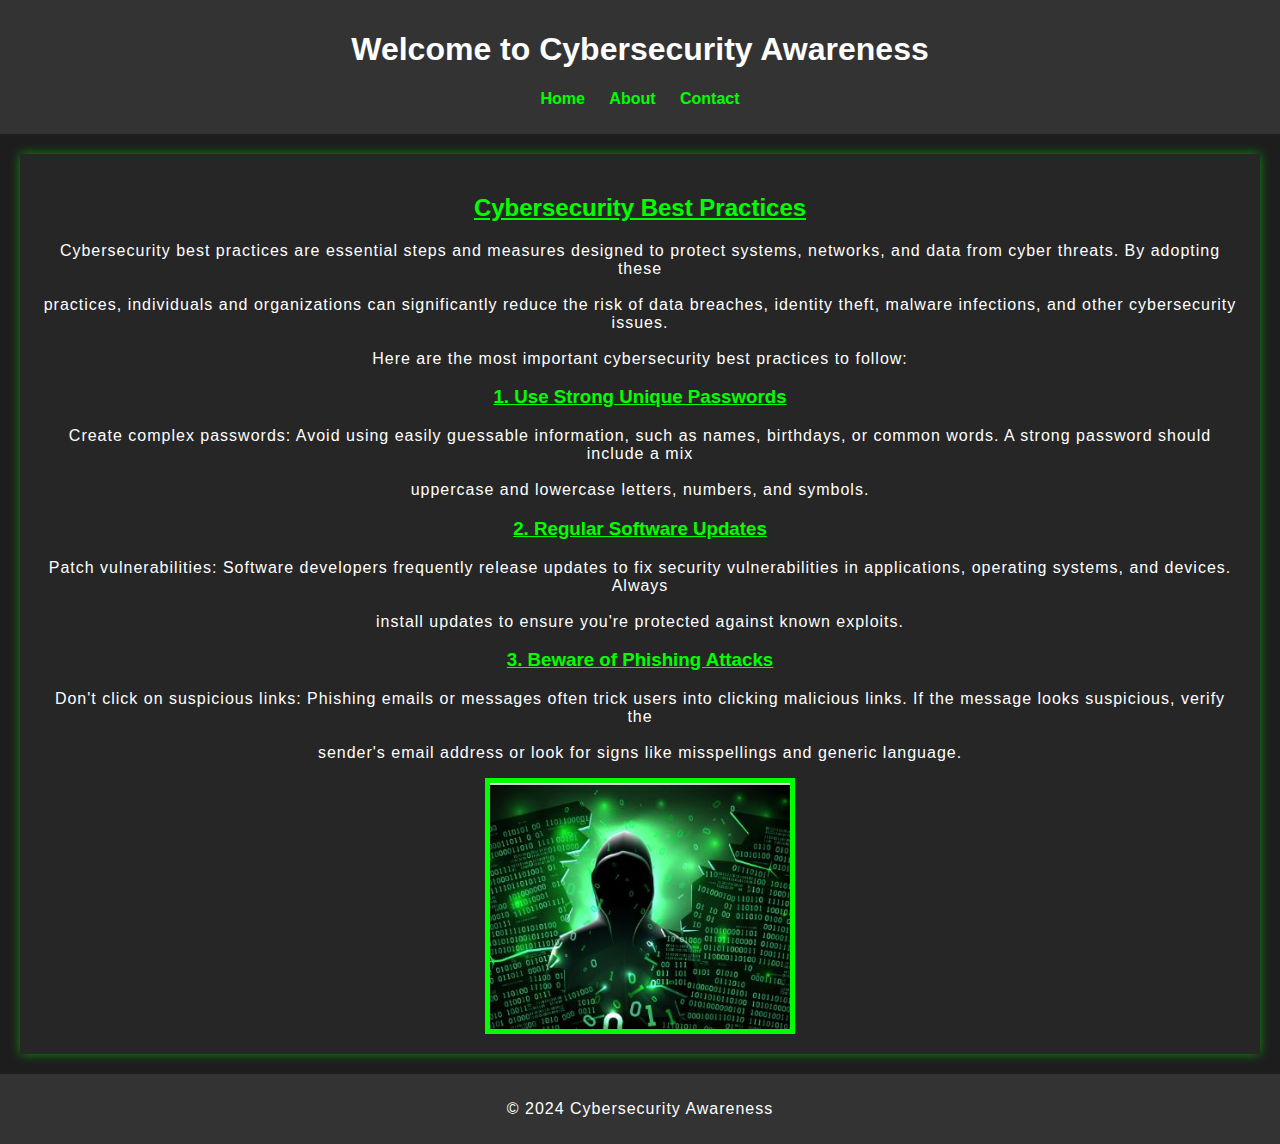
<file: index.html>
<!DOCTYPE html>
<html lang="en">
<head>
    <meta charset="UTF-8">
    <meta name="viewport" content="width=device-width, initial-scale=1.0">
    <title>Cybersecurity Awareness</title>
    <link rel="stylesheet" href="style.css">
</head>
<body>
    <header>
        <h1>Welcome to Cybersecurity Awareness</h1>
        <nav>
            <ul>
                <li><a href="index.html">Home</a></li>
                <li><a href="about.html">About</a></li>
                <li><a href="contact.html">Contact</a></li>
            </ul>
        </nav>
    </header>

    <main>
        <h2>Cybersecurity Best Practices</h2>
        <p>Cybersecurity best practices are essential steps and measures designed to protect systems, networks, and data from cyber threats. By adopting these<br> <br>practices, individuals and organizations can significantly reduce the risk of data breaches, identity theft, malware infections, and other cybersecurity issues.<br> <br>Here are the most important cybersecurity best practices to follow:</p>
        <h3>1. Use Strong Unique Passwords</h3>
        <p>Create complex passwords: Avoid using easily guessable information, such as names, birthdays, or common words. A strong password should include a mix <br><br> uppercase and lowercase letters, numbers, and symbols.</p>
        <h3>2. Regular Software Updates</h3>
        <p>Patch vulnerabilities: Software developers frequently release updates to fix security vulnerabilities in applications, operating systems, and devices. Always<br><br> install updates to ensure you're protected against known exploits.</p>
        <h3>3. Beware of Phishing Attacks</h3>
        <p>Don't click on suspicious links: Phishing emails or messages often trick users into clicking malicious links. If the message looks suspicious, verify the<br><br> sender's email address or look for signs like misspellings and generic language.</p>
        <img style="display: block;
        margin-left: auto;
        margin-right: auto;" src ="cybersecurity-image.JPG" alt="Cybersecurity Image" width="300">
    </main>

    <footer>
        <p>&copy; 2024 Cybersecurity Awareness</p>
    </footer>
</body>
</html>
</file>
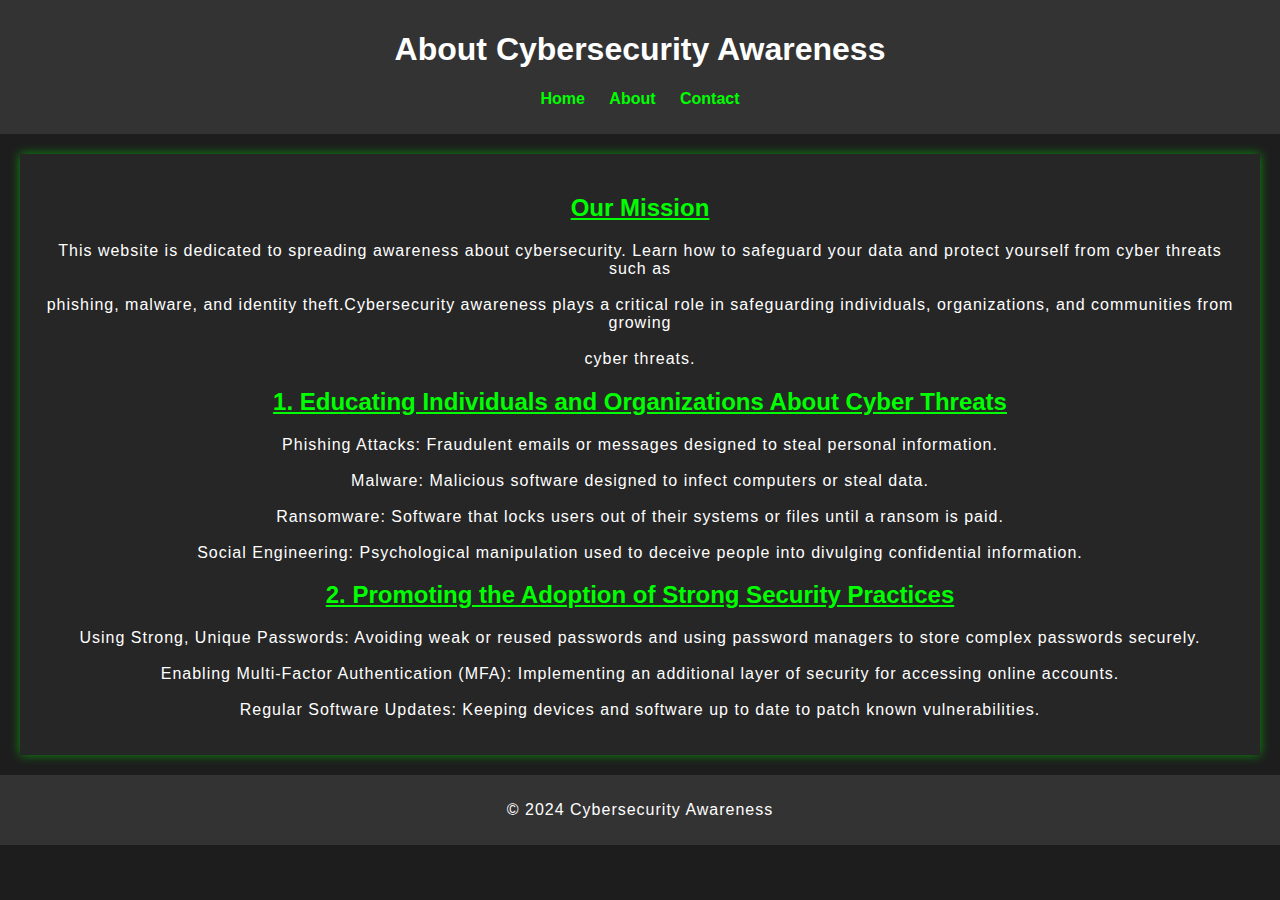
<file: about.html>
<!DOCTYPE html>
<html lang="en">

<head>
    <meta charset="UTF-8">
    <meta name="viewport" content="width=device-width, initial-scale=1.0">
    <title>About Cybersecurity Awareness</title>
    <link rel="stylesheet" href="style.css">
</head>

<body>
    <header>
        <h1>About Cybersecurity Awareness</h1>
        <nav>
            <ul>
                <li><a href="index.html">Home</a></li>
                <li><a href="about.html">About</a></li>
                <li><a href="contact.html">Contact</a></li>
            </ul>
        </nav>
    </header>

    <main>
        <h2>Our Mission</h2>
        <p>This website is dedicated to spreading awareness about cybersecurity. Learn how to safeguard your data and
            protect yourself from cyber threats such as<br><br> phishing, malware, and identity theft.Cybersecurity
            awareness plays a critical role in safeguarding individuals, organizations, and communities from
            growing<br><br> cyber threats.</p>
        <h2>1. Educating Individuals and Organizations About Cyber Threats</h2>
        <p>Phishing Attacks: Fraudulent emails or messages designed to steal personal information.<br><br>
            Malware: Malicious software designed to infect computers or steal data.<br><br>
            Ransomware: Software that locks users out of their systems or files until a ransom is paid.<br><br>
            Social Engineering: Psychological manipulation used to deceive people into divulging confidential
            information.</p>
        <h2>2. Promoting the Adoption of Strong Security Practices</h2>
        <p> Using Strong, Unique Passwords: Avoiding weak or reused passwords and using password managers to store complex passwords securely.<br><br>
            Enabling Multi-Factor Authentication (MFA): Implementing an additional layer of security for accessing online accounts.<br><br>
            Regular Software Updates: Keeping devices and software up to date to patch known vulnerabilities.</p>
    </main>

    <footer>
        <p>&copy; 2024 Cybersecurity Awareness</p>
    </footer>
</body>

</html>
</file>
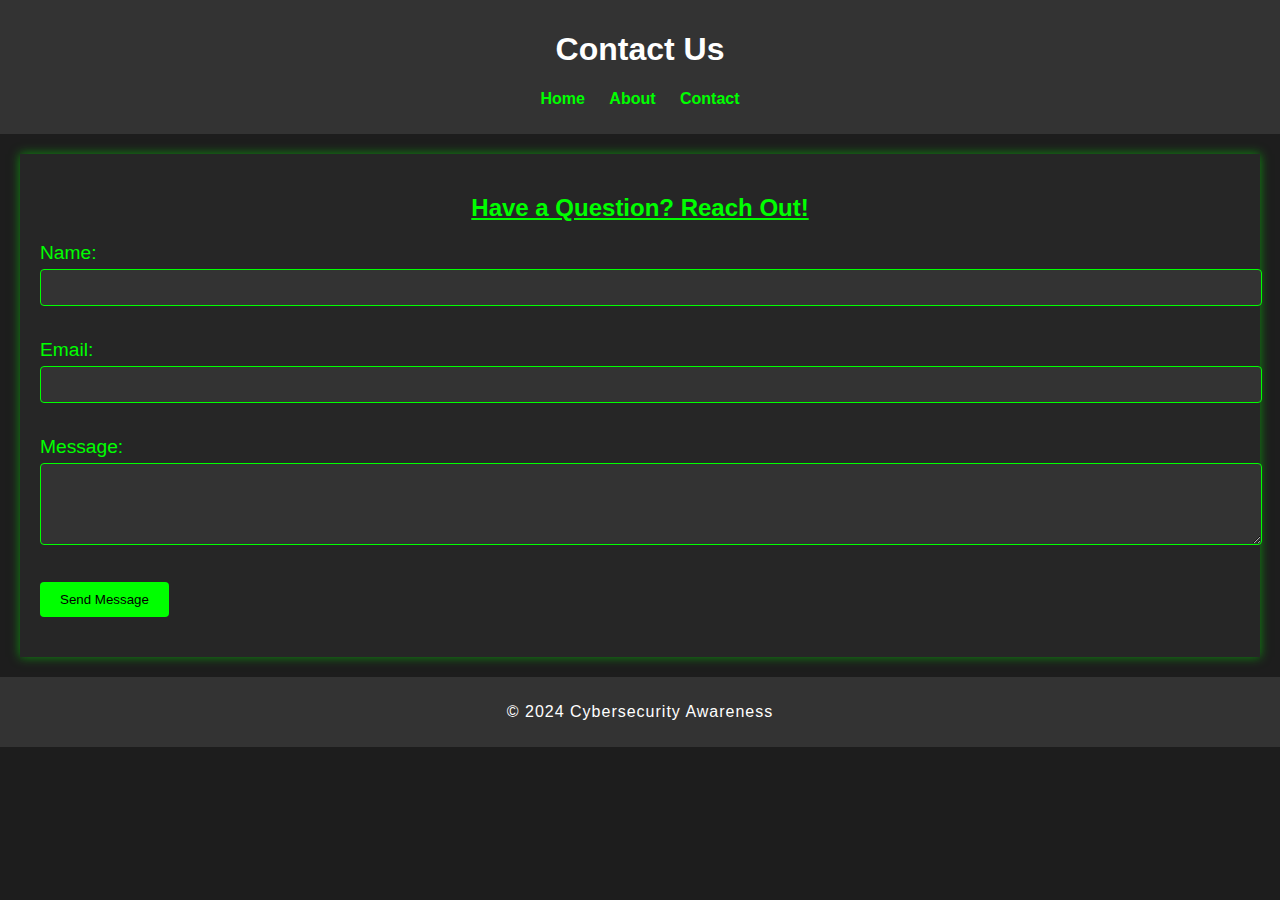
<file: contact.html>
<!DOCTYPE html>
<html lang="en">
<head>
    <meta charset="UTF-8">
    <meta name="viewport" content="width=device-width, initial-scale=1.0">
    <title>Contact Cybersecurity Awareness</title>
    <link rel="stylesheet" href="style.css">
</head>
<body>
    <header>
        <h1>Contact Us</h1>
        <nav>
            <ul>
                <li><a href="index.html">Home</a></li>
                <li><a href="about.html">About</a></li>
                <li><a href="contact.html">Contact</a></li>
            </ul>
        </nav>
    </header>

    <main>
        <h2>Have a Question? Reach Out!</h2>
        <form action="#" method="post">
            <label for="name">Name:</label>
            <input type="text" id="name" name="name" required><br><br>

            <label for="email">Email:</label>
            <input type="email" id="email" name="email" required><br><br>

            <label for="message">Message:</label>
            <textarea id="message" name="message" rows="4" required></textarea><br><br>

            <button type="submit">Send Message</button>
        </form>
    </main>

    <footer>
        <p>&copy; 2024 Cybersecurity Awareness</p>
    </footer>
</body>
</html>
</file>
<file: style.css>
body {
    font-family: Arial, sans-serif;
    margin: 0;
    padding: 0;
    background-color: #1d1d1d;
    color: #fff;
}

header {
    background-color: #333;
    padding: 10px 0;
    text-align: center;
}

.h1 {
    text-align: center;
    color: green;
    text-decoration: underline;
}

nav ul {
    list-style: none;
    padding: 0;
}

nav ul li {
    display: inline;
    margin: 0 10px;
}

nav ul li a {
    color: #00ff00;
    text-decoration: none;
    font-weight: bold;
}

footer {
    text-align: center;
    padding: 10px;
    background-color: #333;
    color: white;
}

main {
    padding: 20px;
    background-color: #262626;
    margin: 20px;
    box-shadow: 0 0 10px rgba(0, 255, 0, 0.5);
}

h2 {
    color: #00ff00;
    text-align: center;
    text-decoration: underline;
}
p{
    text-align: center;
    letter-spacing: 1px;
}
h3{
    color: #00ff00;
    text-align: center;
    text-decoration: underline;
}

img {
    max-width: 100%;
    border: 5px solid #00ff00;
}

form {
    margin: 20px 0;
}

label {
    font-size: 1.2em;
    color: #00ff00;
}

input, textarea {
    width: 100%;
    padding: 10px;
    margin: 5px 0 15px;
    border: 1px solid #00ff00;
    border-radius: 4px;
    background-color: #333;
    color: #fff;
}

button {
    background-color: #00ff00;
    color: black;
    padding: 10px 20px;
    border: none;
    border-radius: 4px;
    cursor: pointer;
}

button:hover {
    background-color: #00cc00;
}
@media (max-width: 768px) {
    nav ul li {
        display: block;
        margin: 10px 0;
    }

    main {
        margin: 10px;
    }

    img {
        width: 100%;
        max-width: 300px;
    }
}
</file>
